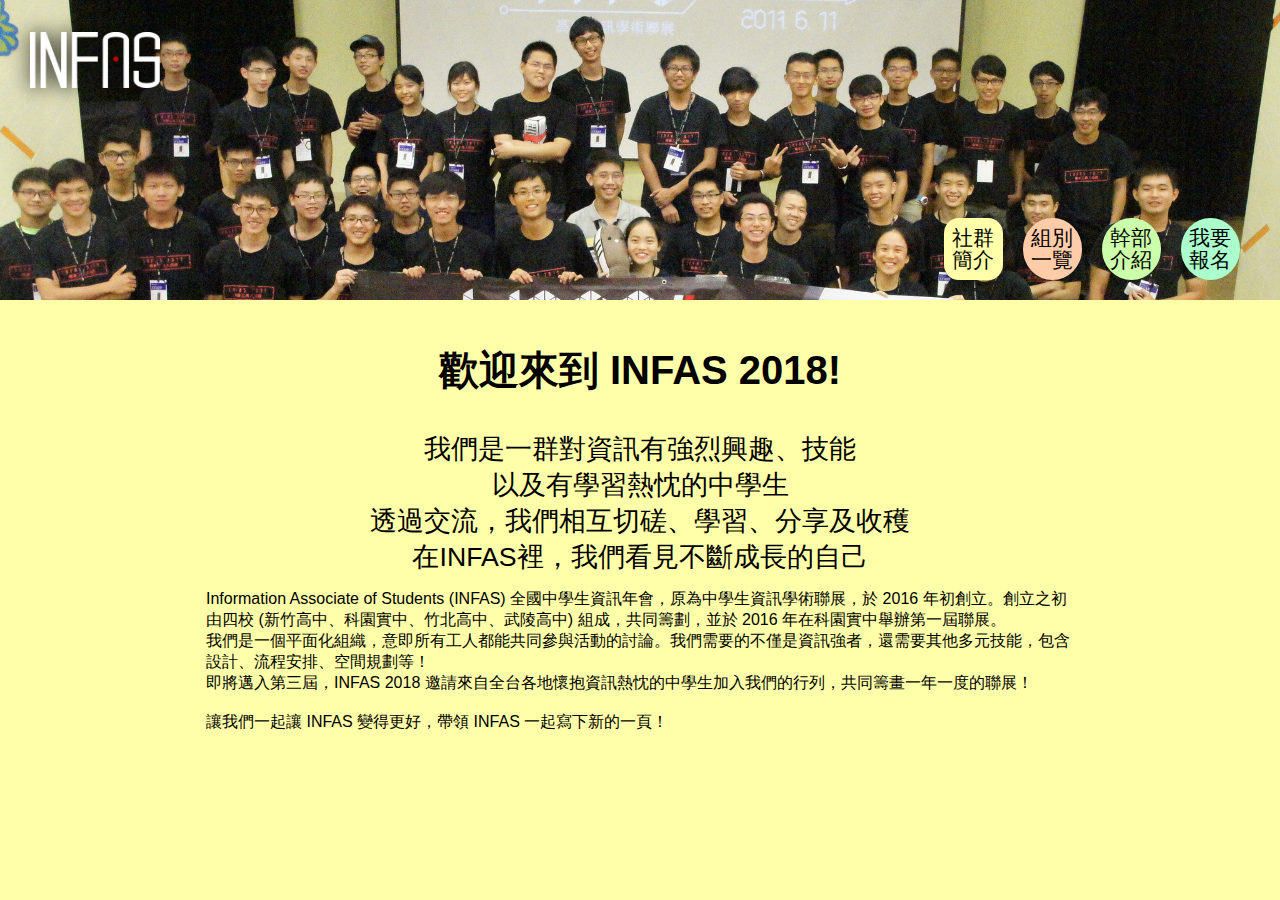
<file: recruit/index.html>
<!DOCTYPE html>
<html xmlns:og='http://ogp.me/ns#'>
	<head>
		<meta charset="UTF-8"/>
		<meta name="viewport" content="width=device-width, initial-scale=1.0, maximum-scale=1.0, user-scalable=0">
		<title>INFAS 高中資訊學術連展 2018 招募</title>
		<!--link href="wireframe.css" rel="stylesheet"/-->
		<link href="structure.css" rel="stylesheet"/>
		<!--link href="loading.css" rel="stylesheet"/-->
		<!--meta property="og:image" content=""></meta-->
		<!--meta property="og:image" content=""></meta-->
		<meta property="og:type" content="website"></meta>
		<meta property="og:description" content="INFAS 高中資訊學術連展 2018 招募"></meta>
		<meta property="og:url" content="http://infas-js.com.tw"></meta>
		<meta property="og:site_name" content="INFAS 2017"></meta>
		<!--link rel="shorcut icon" href=	"favicon.png"-->
		<!--link rel="icon" type="image/png" href="favicon.png" sizes="256x256"-->
		<!--link rel="icon" type="image/png" href="favicon152.png" sizes="152x152"-->
		<!--link rel="icon" type="image/png" href="favicon76.png" sizes="76x76"-->
		<!--link href="favicon.png" rel="apple-touch-icon" sizes="256x256"-->
		<!--link href="favicon152.png" rel="apple-touch-icon" sizes="152x152"-->
		<!--link href="favicon76.png" rel="apple-touch-icon" sizes="76x76"-->
		<link href="index.css" rel="stylesheet"/>
	</head>
	<body class="flex column">
		<div id="titlebar" class="flex column">
			<div id="logobar">
				<div id="titlepic1" class="titlepic"></div>
				<div id="titlepic2" class="titlepic"></div>
				<div id="titlepic3" class="titlepic"></div>
				<div id="logo"></div>
			</div>
			<div id="navbar" class="flex row">
				<div id="intro-button" class="page-button">社群<br>簡介</div>
				<div id="teams-button" class="page-button">組別<br>一覽</div>
				<div id="leaders-button" class="page-button">幹部<br>介紹</div>
				<div id="signup-button" class="page-button">我要<br>報名</div>
			</div>
		</div>
		<div id="content">
			<div id="scroll-wrapper">

				<div class="page" id="intro">
					<div id="introhead">
						<h2>歡迎來到 INFAS 2018!</h2>
						<p>
							我們是一群對資訊有強烈興趣、技能<br>
							以及有學習熱忱的中學生<br>
							透過交流，我們相互切磋、學習、分享及收穫<br>
							在INFAS裡，我們看見不斷成長的自己
						</p>
					</div>
					<div id="introcontent">
						<p>
							Information Associate of Students (INFAS) 全國中學生資訊年會，原為中學生資訊學術聯展，於 2016 年初創立。創立之初由四校 (新竹高中、科園實中、竹北高中、武陵高中) 組成，共同籌劃，並於 2016 年在科園實中舉辦第一屆聯展。<br>
							我們是一個平面化組織，意即所有工人都能共同參與活動的討論。我們需要的不僅是資訊強者，還需要其他多元技能，包含設計、流程安排、空間規劃等！<br>
							即將邁入第三屆，INFAS 2018 邀請來自全台各地懷抱資訊熱忱的中學生加入我們的行列，共同籌畫一年一度的聯展！<br><br>
							讓我們一起讓 INFAS 變得更好，帶領 INFAS 一起寫下新的一頁！
						</p>
					</div>
				</div>

				<div class="page" id="teams">
					<div class="wrapper flex column wrap">
						<div id="venue" class="team"><div class="wrapper flex column center">
							<div class="title">場務</div>
						</div></div>
						<div id="agenda" class="team"><div class="wrapper flex column center">
							<div class="title">議程</div>
						</div></div>
						<div id="pr" class="team"><div class="wrapper flex column center">
							<div class="title">公關</div>
						</div></div>
						<div id="design" class="team"><div class="wrapper flex column center">
							<div class="title">文創</div>
						</div></div>
						<div id="record" class="team"><div class="wrapper flex column center">
							<div class="title">紀錄</div>
						</div></div>
						<div id="finance" class="team"><div class="wrapper flex column center">
							<div class="title">財務</div>
						</div></div>
					</div>
					<div id="venue-des" class="des">
						<p class="title">場務</p>
						<p>場務組將負責與場地有關的大小事務，包含：</p>
						<ul>
							<li>場勘、設備：勘查即將舉辦活動之場地，並回報可用環境及設備器材。</li>
							<li>交通、動線：安排場內外動線規劃以及交通資訊。</li>
							<li>午餐、午茶：安排食物之訂購、擺放和收拾。</li>
							<li>機動：活動當日負責站點，並臨機處理大小事。</li>
							<li>開會地點：負責安排下次適當的會議地點並申請場地。</li>
						</ul>
						<p>場務組所需要的專業技能相對較少，但事項較多，人數需求也最大。活動當天希望大家都能來支援，不過不能來也沒關係，場務組也有許多事前工作需要幫忙呦！場務組歡迎大家來加入啦～～～</p>
					</div>
					<div id="agenda-des" class="des">
						<p class="title">議程</p>
						<p>議程組將規劃當天活動的進行，包含：</p>
						<ul>
							<li>流程安排：排定活動當日之詳細流程與活動。</li>
							<li>徵稿審稿：徵選講師講稿，並對其進行審核。</li>
							<li>報名報到：處理報名事宜，並統計報名人資訊及當日報到情況。</li>
						</ul>
						<p>議程組需要一些有資訊能力的人來對稿件進行審核，在議程及活動安排較能如魚得水。歡迎有資訊程度或善於安排行程的人加入議程組！</p>
					</div>
					<div id="pr-des" class="des">
						<p class="title">公關</p>
						<p>想要增廣人脈、拓展視野的你們，加入公關組會是最好的選擇！公關組的工作包含：</p>
						<ul>
							<li>宣傳：發送公關函、宣傳品，以及增加全國中學生對INFAS的認知。</li>
							<li>粉專：管理粉絲專頁，負責處理訊息、決定發布動態的內容與時間。</li>
							<li>拉贊：尋找願意贊助的廠商、學校等等。</li>
						</ul>
						<p>歡迎喜歡講話、宣傳、交朋友的你們加入公關組的行列啦！！！</p>
					</div>
					<div id="design-des" class="des">
						<p class="title">文創</p>
						<p>文創組負責美工設計與排版的部分，包含：</p>
						<ul>
							<li>年會手冊：年會當日每位會眾都會領取一本活動手冊，內含活動、議程內容介紹，交通資訊及贊助商廣告等等。</li>
							<li>看板布條：場地需要醒目的大型看板、布條及立牌等等。</li>
							<li>LOGO：設計年會吉祥物及標識，或者選擇沿用。</li>
							<li>官方網站：設計活動官網。</li>
							<li>宣傳品：廣告單、海報、粉專貼文、紀念衣物與布偶等設計。</li>
						</ul>
						<p>文創組需要一些對設計較有經驗、專業人才(不限定是否具有資訊能力)，因此請務必在招募表單上填寫相關的經驗，尤其在Adobe系列軟體的處理經驗，我們會特別針對這組的報名人做審核：）希望有設計能力的你們可以來支援我們！</p>
					</div>
					<div id="record-des" class="des">
						<p class="title">紀錄</p>
						<p>對各種東西進行紀錄，包含：</p>
						<ul>
							<li>會議紀錄：負責整理所有會議紀錄，並於會議時打逐字稿或錄音等等。</li>
							<li>攝影錄影：在每次各組聚集、召開會議時拍下我們的日常，並在年會當日拍照錄影。</li>
							<li>新聞稿：撰寫新聞稿並發送至各大新聞報社。</li>
						</ul>
						<p>紀錄組希望是有較專業的相機，不過沒有也沒關係，若你喜歡拿傻瓜相機或手機拍照，也非常歡迎你的加入哦！或者是想寫出讓全台灣為之一亮的新聞稿，也可以來紀錄組呦～～</p>
					</div>
					<div id="finance-des" class="des">
						<p class="title">財務</p>
						<p>就是管錢、審錢、監控錢啦！包含：</p>
						<ul>
							<li>與各組確認、編列預算。</li>
							<li>與公關組確認拉贊情形，是否需要需求補助等等。</li>
							<li>負責管理金流帳號。</li>
							<li>負責處理各組報帳，並監控是否超出預算。</li>
						</ul>
						<p>財務組不開放報名。</p>
					</div>
				</div>

				<div class="page" id="leaders">
					<div id="venue" class="leader flex row">
						<div class="headpic"><div class="team">總召</div></div>
						<div class="leaderintro">
							<div class="name">Janie Lee<span></span></div>
							<p>
								LALALA
							</p>
						</div>
						</div>
						<div id="agenda" class="leader flex row-rev">
						<div class="headpic"><div class="team">副召</div></div>
						<div class="leaderintro">
							<div class="name"><span>Tommy Dong</span></div>
							<p>
								LALALA
							</p>
						</div>
					</div>
					<div id="pr" class="leader flex row">
						<div class="headpic"><div class="team">場務</div></div>
						<div class="leaderintro">
							<div class="name"><span>韋鈞</span></div>
							<p>
								LALALA
							</p>
						</div>
					</div>
					<div id="design" class="leader flex row-rev">
						<div class="headpic"><div class="team">議程</div></div>
						<div class="leaderintro">
							<div class="name"><span>Lisa</span></div>
							<p>
								LALALA
							</p>
						</div>
					</div>
					<div id="finance" class="leader flex row">
						<div class="headpic"><div class="team">公關</div></div>
						<div class="leaderintro">
							<div class="name"><span>三明治</span></div>
							<p>
								LALALA
							</p>
						</div>
					</div>
					<div id="record" class="leader flex row-rev">
						<div class="headpic"><div class="team">文創</div></div>
						<div class="leaderintro">
							<div class="name"><span>沒有人</span></div>
							<p>
								LALALA
							</p>
						</div>
					</div>
					<div id="record" class="leader flex row">
						<div class="headpic"><div class="team">紀錄</div></div>
						<div class="leaderintro">
							<div class="name"><span></span></div>
							<p>
								LALALA
							</p>
						</div>
					</div>
					<div id="record" class="leader flex row-rev">
						<div class="headpic"><div class="team">財務</div></div>
						<div class="leaderintro">
							<div class="name"><span>Deemo</span></div>
							<p>
								LALALA
							</p>
						</div>
					</div>
				</div>

				<div class="page" id="signup">
					<iframe src="http://goo.gl/forms/OLn787XN8AtWdDuF2" frameborder="0" width="100%" height="100%"></iframe>
				</div>

			</div>
		</div>

		<script src="index.js"></script>
	</body>
</html>
</file>
<file: recruit/structure.css>
html *{
	box-sizing: border-box;
}
body{
	margin:0;
	width:100vw;
	height:100vh;
	font-size: 20pt;
	font-family: sans-serif;
	position:relative;
}
p{
	-webkit-margin-before: .5em;
    -webkit-margin-after: .5em;
}
.flex{
	display:flex;
}
.iflex{
	display: inline-flex;
}
.wrap{
	flex-wrap: wrap;
}
.column{
	flex-direction:column;
}
.row{
	flex-direction:row;
}
.row-rev{
	flex-direction:row-reverse;
}
.fullscreen{
	position: fixed;
	top:0;
	left:0;
	height:100vh;
	width:100vw;
}
.center{
	align-items: center;
	justify-content: center;
}

*::-webkit-scrollbar {
	width:8px;
}
*::-webkit-scrollbar-thumb {
	background-color: rgba(0,0,0,0.2);
	border-radius: 100px;
}
</file>
<file: recruit/index.css>
/*TITLEBAR*/
#titlebar{
	flex: 1 0 0;
	position: relative;
	transition: flex 300ms;
}
/*#titlebar:hover{
	flex: 3 0 0;
}*/
#logobar{
	flex: 1 0 0;
}
#logo{
	position: absolute;
	top: 30px;
	left: 30px;
	height: 60px;
	width: 130px;
	background-image: url('logo.png');
	background-position: center;
	background-repeat: no-repeat;
	background-size: contain;
	filter: drop-shadow(0px 0px 10px black);
}
.titlepic{
	position: absolute;
	width: 100%;
	height: 100%;
}
#titlepic1{
	background-image: url('top1.jpg');
	background-position: center;
	background-repeat: no-repeat;
	background-size: cover;
}

/*NAVBAR*/
#navbar{
	position: absolute;
	right:30px;
	bottom:10px;
	flex: 0 0 auto;
	z-index:10;
}
#navbar>.page-button{
	flex: 1 0 0;
	text-align: center;
	margin: 10px;
	padding:0.4em;
	line-height: 1.05em;
	font-size: 16pt;
	border-radius: 50%;
	transition: all 300ms;
}
#intro,#intro-button{background-color: #FFA;}
#teams,#teams-button{background-color: #FCA;}
#leaders,#leaders-button{background-color: #CFA;}
#signup-button{background-color: #AFC;}
#navbar>.page-button:hover{
	transform: scale(1.2);
}
#content{
	flex: 2 0 0;
	overflow-x: hidden;
}
#scroll-wrapper{
	width: 100%;
	height: 100%;
	position: relative;
	transition: left 800ms;
	left:0%;
}

/*PAGES*/
.page{
	position: absolute;
	top:0;
	width:100%;
	height: 100%;
	overflow-y: auto;
	padding: 10px 20px;
}
#teams{left:100%;}
#leaders{left:200%;}
#signup{left:300%;}

/*INTRO*/
#introhead{
	text-align: center;
}
#introcontent{
	font-size: 12pt;
	width: 70%;
	margin: auto auto;
}

/*TEAM*/
#teams>.wrapper{
	width:100%;
	height: 100%;
	position: relative;
	overflow: hidden;
	transition: all 300ms;
	backface-visibility: hidden;
	filter: blur(0);
}
#teams .team{
	width:calc(100% / 3);
	flex: 0 0 50%;
	padding: 20px;
	transition: padding 300ms;
}
#teams .team:hover{
	padding: 5px;
}
#teams .team>.wrapper{
	height:100%;
	background-color: rgba(255,255,255,.8);
	border-radius: 10px;
	transition: background-color 300ms;
}
#teams .title{
	font-size: 36pt;
}
#teams .des{
	position: absolute;
	top:0;
	left:0;
	width:100%;
	height:100%;
	padding: 0 15%;
	font-size: 12pt;
	opacity: 0;
	overflow-y: auto;
	z-index:-10;
	transition: all 300ms;
}

/*LEADERS*/
.leader{
	height: 40vmin;
}
.headpic{
	width: 40vmin; /*temporarily*/
	flex:0 0 auto;
	position: relative;
	background-color: #840;
}
.headpic>.team{
	position: absolute;
	width: 100%;
	bottom:10%;
	text-align: center;
	color:#FFF;
	text-shadow: black 0 0 15px;
}
.leaderintro{
	flex: 1 0 0;
	padding: 20px;
}



/*SIGNUP*/
#signup{
	overflow: hidden;
	height: 100%;
	padding: 0;
}
</file>
